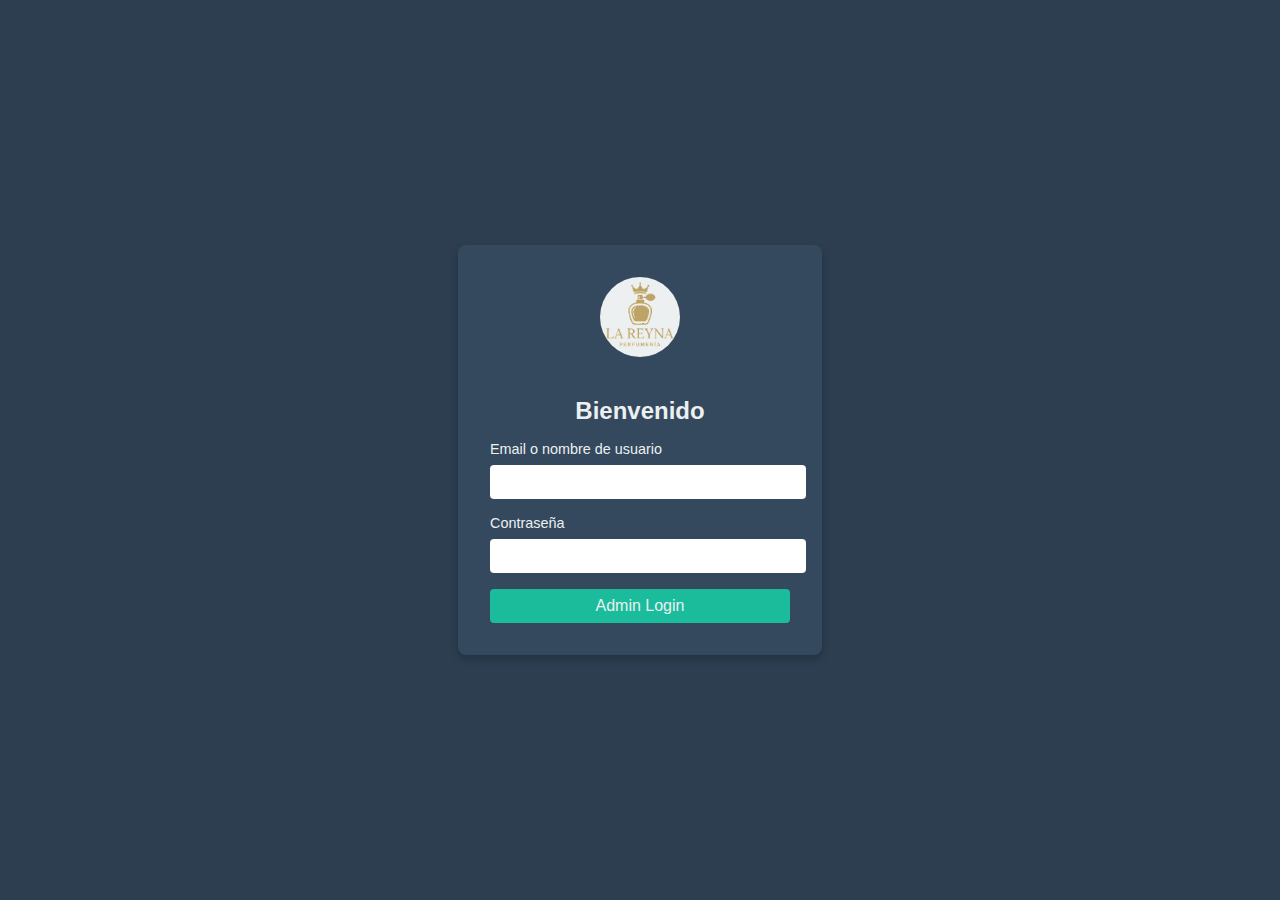
<file: frontend/index.html>
<!DOCTYPE html>
<html lang="es">
<head>
    <meta charset="UTF-8">    <meta name="viewport" content="width=device-width, initial-scale=1.0">    <title>Perfumería La Reyna - Gestión de Clientes</title>
    <link rel="stylesheet" href="css/styles.css">
    <link rel="stylesheet" href="css/productos.css">
    <link rel="stylesheet" href="css/reportes.css">
</head>
<body>
    <header class="header">
        <div class="header-content">
            <h1>Perfumería La Reyna</h1>
            <button id="logout-button" class="logout-button">Cerrar Sesión</button>
        </div>
        <nav>            <ul>
                <li><a href="#" id="tab-clientes" class="active">Clientes</a></li>
                <li><a href="#" id="tab-ventas">Ventas</a></li>
                <li><a href="#" id="tab-reportes">Reportes</a></li>
            </ul>
        </nav>
    </header>
    <main class="container">
        <section id="cliente-form" class="card form-card">
            <h2>Registrar Cliente</h2>
            <form id="form-cliente">
                <div class="form-group">
                    <label for="nombre">Nombres</label>
                    <input type="text" id="nombre" name="nombre" required>
                </div>
                <div class="form-group">
                <label for="nombre">Apellidos</label>
                <input type="text" id="apellido" name="apellido" required>
            </div>
                <div class="form-group">
                    <label for="telefono">Teléfono</label>
                    <input type="tel" id="telefono" name="telefono" required>
                </div>
                <div class="form-group">
                    <label for="email">Correo Electrónico</label>
                    <input type="email" id="email" name="email" required>
                </div>                <div class="form-group">
                    <label for="direccion">Dirección</label>
                    <textarea id="direccion" name="direccion" rows="3"></textarea>
                </div>
                <div class="form-group">
                    <label for="distrito">Distrito</label>
                    <input type="text" id="distrito" name="distrito" required>
                </div>
                <div class="form-group">
                    <label for="sexo">Sexo</label>
                    <select id="sexo" name="sexo" required>
                        <option value="">Seleccione</option>
                        <option value="hombre">Hombre</option>
                        <option value="mujer">Mujer</option>
                        <option value="no_determinado">No Determinado</option>
                    </select>
                </div>
                <div class="form-group">
                    <label for="dni">DNI</label>
                    <input type="text" id="dni" name="dni" required>
                </div>
                <button type="submit" id="btn-guardar">Guardar Cliente</button>
            </form>
        </section>
        <section id="cliente-list" class="card list-card">            <div class="list-header">
                <h2>Lista de Clientes</h2>
                <input type="search" id="buscar" placeholder="Buscar por DNI">
            </div>            <div class="table-container">
                <table>
                    <thead>
                        <tr>
                            <th>Nombre</th>
                            <th>Apellido</th>
                            <th>Teléfono</th>
                            <th>Email</th>
                            <th>Dirección</th>
                            <th>Distrito</th>
                            <th>Sexo</th>
                            <th>DNI</th>
                            <th>Acciones</th>
                        </tr>
                    </thead>
                    <tbody id="tbody-clientes">
                        <!-- filas dinámicas -->
                    </tbody>
                </table>
            </div>
        </section>        <section id="venta-form" class="card form-card" style="display: none;">
            <h2>Registrar Venta</h2>
            <form id="form-venta">
                <div class="form-group">
                    <label for="fecha">Fecha</label>
                    <input type="date" id="fecha" name="fecha" required>
                </div>                <div class="form-group">
                    <label for="cliente">Cliente</label>
                    <select id="cliente" name="cliente" required>
                        <option value="">Seleccione un cliente</option>
                        <!-- Opciones dinámicas -->
                    </select>
                </div>
                <!-- El área de productos seleccionados se obtiene desde el carrito -->
                <input type="hidden" id="productos-input" name="productos">
                <input type="hidden" id="monto" name="monto" step="0.01" required>
                <div class="form-group">
                    <label for="metodo-pago">Método de Pago</label>
                    <select id="metodo-pago" name="metodo-pago" required>
                        <option value="">Seleccione método de pago</option>
                        <option value="efectivo">Efectivo</option>
                        <option value="tarjeta-credito">Tarjeta de Crédito</option>
                        <option value="tarjeta-debito">Tarjeta de Débito</option>
                    </select>
                </div>
                <button type="submit" id="btn-registrar-venta">Registrar Venta</button>
            </form>        </section>        <section id="venta-list" class="card list-card" style="display: none;">
            <div class="list-header">
                <h2>Productos</h2>
                <div class="search-bar">
                    <input type="search" id="buscar-producto" placeholder="Buscar producto">
                    <button id="btn-buscar-producto">Buscar</button>
                </div>
            </div>
            <div class="productos-scroll">
                <div id="productos-container" class="productos-container">
                    <!-- Contenido de productos dinámico -->
                </div>
            </div>
            <div class="productos-seleccionados">
                <h3>Productos Seleccionados</h3>
                <div id="carrito-productos" class="carrito-productos">
                    <!-- Productos seleccionados para la venta -->
                </div>
                <div class="total-container">
                    <span>Total: $</span><span id="total-venta">0.00</span>
                </div>
            </div>        </section>        <section id="reporte-section" class="card list-card" style="display: none;">
            <!-- El contenido se cargará dinámicamente -->
        </section>
    </main>
    <script type="module" src="js/main.js"></script>    <script>
        // Verificar que el usuario esté autenticado como administrador
        document.addEventListener('DOMContentLoaded', () => {
            const role = sessionStorage.getItem('role');
            if (role !== 'admin') {
                window.location.href = 'login.html';
            }
        });
        
        document.getElementById('logout-button').addEventListener('click', () => {
            sessionStorage.clear();
            window.location.href = 'login.html';
        });
    </script>
</body>
</html>
</file>
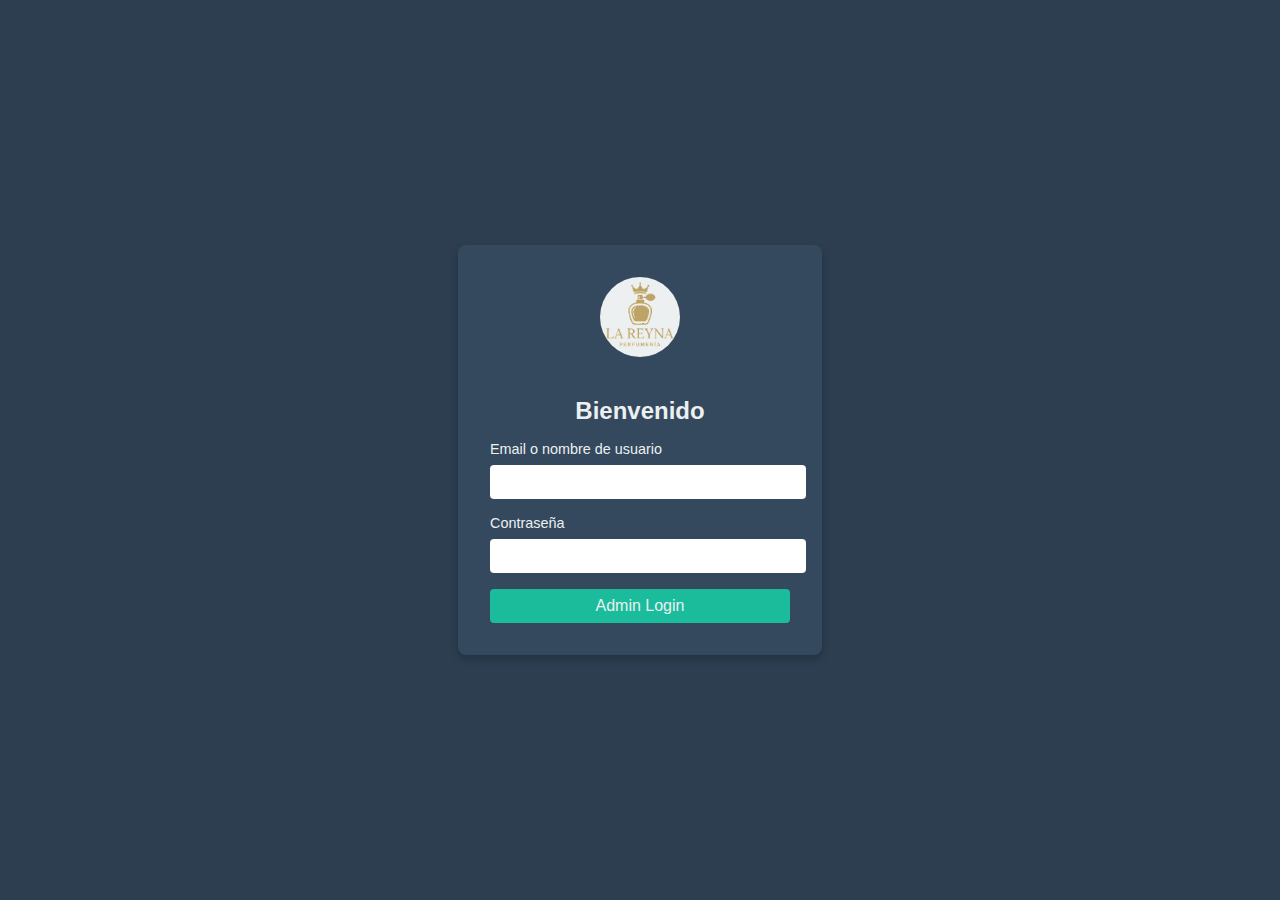
<file: frontend/login.html>
<!DOCTYPE html>
<html lang="es">
<head>
    <meta charset="UTF-8">
    <meta name="viewport" content="width=device-width, initial-scale=1.0">
    <title>Iniciar Sesión</title>
    <link rel="stylesheet" href="css/login.css">
</head>
<body>
    <div class="login-container">
        <div class="login-card">
            <img src="img/user-icon.png" alt="Administrador" class="user-icon">            <h2>Bienvenido</h2>
            <form id="login-form">
                <div class="form-group">
                    <label for="username">Email o nombre de usuario</label>
                    <input type="text" id="username" name="username" required>
                </div>
                <div class="form-group">
                    <label for="password">Contraseña</label>
                    <input type="password" id="password" name="password" required>
                </div>
                <div class="button-group">
                    <button type="submit" id="admin-login-button">Admin Login</button>
                </div>
            </form>
        </div>
    </div>
    <script type="module" src="js/login.js"></script>
</body>
</html>
</file>
<file: frontend/css/styles.css>
/* Estilos generales */
body {
  font-family: 'Roboto', sans-serif;
  margin: 0;
  padding: 0;
  background-color: #f9f9f9;
  color: #333;
}

/* Contenedor principal con scroll horizontal para tablas */
.container {
  max-width: 1400px;
  margin: 1rem auto;
  padding: 0 1rem;
  display: flex;
  gap: 1.5rem;
  flex-wrap: wrap;
}

.header {
  background: linear-gradient(90deg, #6a1b9a, #8e24aa);
  color: white;
  padding: 1rem;
  text-align: center;
  box-shadow: 0 2px 4px rgba(0, 0, 0, 0.1);
}

.header h1 {
  margin: 0;
  font-size: 1.8rem;
}

.header nav ul {
  list-style: none;
  padding: 0;
  margin: 1rem 0 0;
  display: flex;
  justify-content: center;
  gap: 2rem;
}

.header nav ul li a {
  color: white;
  text-decoration: none;
  font-weight: bold;
  padding: 0.5rem 1rem;
  border-radius: 4px;
  transition: background-color 0.3s;
}

.header nav ul li a.active {
  background-color: rgba(255, 255, 255, 0.2);
}

.header-content {
  display: flex;
  justify-content: space-between;
  align-items: center;
}

.logout-button {
  background: #4a148c;
  color: #fff;
  border: none;
  border-radius: 4px;
  padding: 0.5rem 1.2rem;
  font-size: 1rem;
  font-weight: bold;
  cursor: pointer;
  transition: background 0.3s;
  margin-left: 2rem;
}

.logout-button:hover {
  background: #6a1b9a;
}

.card {
  background: white;
  border-radius: 8px;
  box-shadow: 0 2px 4px rgba(0, 0, 0, 0.1);
  padding: 1.5rem;
  flex: 1;
  margin: 0.5rem;
}

/* Estilos para el formulario */
.form-card {  
  flex: 0 0 280px;
  background: #ffffff;
  border-radius: 8px;
  box-shadow: 0 2px 4px rgba(0, 0, 0, 0.1);
  padding: 1rem;
  height: fit-content;
}

.form-card h2 {
  color: #6a1b9a;  
  margin: 0 0 1rem; /* Reducido de 1.5rem a 1rem */
  font-size: 1.2rem; /* Reducido de 1.3rem */
  padding-bottom: 0.5rem;
  border-bottom: 2px solid #f0f0f0;
}

.form-group {
  margin-bottom: 0.8rem;
}

.form-group label {
  display: block;
  margin-bottom: 0.25rem;
  font-weight: 600;
  color: #444;
  font-size: 0.85rem;
}

.form-group input,
.form-group textarea,
.form-group select {
  width: 100%;
  padding: 0.4rem 0.5rem;
  border: 1px solid #ddd;
  border-radius: 4px;
  font-size: 0.85rem;
  transition: all 0.3s ease;
  line-height: 1.2;
  box-sizing: border-box;
}

.form-group input:focus,
.form-group textarea:focus,
.form-group select:focus {
  border-color: #6a1b9a;
  box-shadow: 0 0 0 2px rgba(106, 27, 154, 0.1);
  outline: none;
}

.form-group textarea {
  resize: vertical;
  min-height: 60px;
}

.form-group input:focus,
.form-group textarea:focus,
.form-group select:focus {
  border-color: #6a1b9a;
  box-shadow: 0 0 0 2px rgba(106, 27, 154, 0.1);
  outline: none;
}

/* Lista y tablas con scroll horizontal */
.list-card {
  flex: 1 1 800px;
  background: #fff;
  border-radius: 8px;
  box-shadow: 0 2px 4px rgba(0, 0, 0, 0.1);
  overflow: hidden;
}

.table-container {
  max-height: calc(100vh - 200px);
  overflow-y: auto;
  width: 100%;
  padding: 0.5rem;
  border-radius: 4px;
  scrollbar-width: thin;
  scrollbar-color: #6a1b9a transparent;
}

table {
  width: 100%;
  border-collapse: collapse;
  background: white;
  border-spacing: 0;
}

table th {
  padding: 1rem 0.8rem;
  background: #f8f9fa;
  font-weight: 600;
  text-align: left;
  color: #333;
  border-bottom: 2px solid #dee2e6;
}

table td {
  padding: 0.8rem;
  border-bottom: 1px solid #eee;
  color: #444;
}

/* Anchos específicos para las columnas */
table th:nth-child(1), table td:nth-child(1) { width: 120px; } /* Nombre */
table th:nth-child(2), table td:nth-child(2) { width: 120px; } /* Apellido */
table th:nth-child(3), table td:nth-child(3) { width: 100px; } /* Teléfono */
table th:nth-child(4), table td:nth-child(4) { width: 200px; } /* Email */
table th:nth-child(5), table td:nth-child(5) { width: 200px; } /* Dirección */
table th:nth-child(6), table td:nth-child(6) { width: 100px; } /* Distrito */
table th:nth-child(7), table td:nth-child(7) { width: 80px; } /* Sexo */
table th:nth-child(8), table td:nth-child(8) { width: 90px; } /* DNI */
table th:nth-child(9), table td:nth-child(9) { width: 90px; text-align: center; } /* Acciones */

/* Estilos para la tabla */
.list-card {
  overflow: hidden;
  display: flex;
  flex-direction: column;
}

.list-header {
  position: sticky;
  top: 0;
  z-index: 2;
  background: white;
}

thead {
  position: sticky;
  top: 0;
  background: #f5f5f5;
  z-index: 1;
}

table th:last-child, /* Acciones */
table td:last-child {
  text-align: center;
  width: 100px;
}

/* Estilo para las filas */
tbody tr {
  transition: all 0.2s ease;
}

tbody tr:hover {
  background-color: #f8f9fa;
}

tbody tr:not(:last-child) {
  border-bottom: 1px solid #eee;
}

tbody tr:nth-child(even) {
  background-color: #fcfcfc;
}

/* Estilo para los botones de acción */
.action-btn {
  opacity: 0.7;
  transition: opacity 0.3s ease;
  background: none;
  border: none;
  padding: 0.4rem;
  margin: 0 0.2rem;
  cursor: pointer;
  font-size: 1.1rem;
  color: #6a1b9a;
}

.action-btn:hover {
  opacity: 1;
  transform: scale(1.1);
  transition: transform 0.2s ease;
}

table th {
  background: #f5f5f5;
  padding: 0.8rem;
  font-weight: 600;
  text-align: left;
  color: #444;
  position: sticky;
  top: 0;
  z-index: 1;
}

table td {
  padding: 0.8rem;
  position: relative;
}

/* Tooltip al pasar el mouse sobre celdas truncadas */
table td:hover {
  cursor: default;
}

table td:hover::after {
  content: attr(title);
  position: absolute;
  left: 0;
  top: 100%;
  background: rgba(0, 0, 0, 0.8);
  color: white;
  padding: 5px;
  border-radius: 4px;
  font-size: 0.8rem;
  z-index: 1000;
  white-space: normal;
  max-width: 200px;
  word-wrap: break-word;
}

/* Cabecera de la lista */
.list-header {
  padding: 1rem;
  display: flex;
  justify-content: space-between;
  align-items: center;
  border-bottom: 1px solid #eee;
  background: #fff;
  position: sticky;
  top: 0;
  z-index: 2;
}

.list-header h2 {
  margin: 0;
  color: #6a1b9a;
  font-size: 1.2rem;
}

.list-header input[type="search"] {
  padding: 0.5rem;
  border: 1px solid #ddd;
  border-radius: 4px;
  width: 200px;
}

/* Botones */
button[type="submit"] {
  width: 100%;
  padding: 0.6rem;
  background: #6a1b9a;
  color: white;
  border: none;
  border-radius: 4px;
  font-weight: 600;
  font-size: 0.9rem;
  cursor: pointer;
  transition: all 0.3s ease;
  margin-top: 1rem;
}

button[type="submit"]:hover {
  background: #8e24aa;
  transform: translateY(-1px);
  box-shadow: 0 2px 4px rgba(0, 0, 0, 0.1);
}

button[type="submit"]:active {
  transform: translateY(0);
  box-shadow: none;
}

button[type="submit"]:hover {
  background: #8e24aa;
}

/* Acciones en la tabla */
.action-btn {
  padding: 0.4rem;
  margin: 0 0.2rem;
  background: none;
  border: none;
  cursor: pointer;
  font-size: 1.1rem;
  color: #6a1b9a;
  transition: transform 0.2s;
}

.action-btn:hover {
  transform: scale(1.2);
}

/* Estilos para los mensajes de error */
.form-group .error-message {
  color: #d32f2f;
  font-size: 0.85rem;
  margin-top: 0.3rem;
  display: none;
}

.form-group.error input,
.form-group.error textarea,
.form-group.error select {
  border-color: #d32f2f;
}

.form-group.error .error-message {
  display: block;
}

/* Responsive */
@media (max-width: 1200px) {
  .container {
    flex-direction: column;
  }
  
  .form-card {
    flex: 0 0 100%;
    max-width: none;
  }
  
  .list-card {
    flex: 0 0 100%;
  }
}
</file>
<file: frontend/css/productos.css>
/* Estilos para la vista de productos */
.productos-container {
  display: grid;
  grid-template-columns: repeat(auto-fill, minmax(250px, 1fr));
  gap: 20px;
  padding: 20px;
}

.productos-scroll {
  max-height: 400px;
  overflow-y: auto;
  border: 1px solid #e0e0e0;
  border-radius: 8px;
  background-color: #f5f5f5;
  margin-bottom: 20px;
}

.no-productos {
  text-align: center;
  padding: 50px 0;
  font-size: 18px;
  color: #757575;
  font-style: italic;
}

.producto-card {
  background-color: white;
  border-radius: 8px;
  box-shadow: 0 2px 4px rgba(0, 0, 0, 0.1);
  overflow: hidden;
  transition: transform 0.3s ease, box-shadow 0.3s ease;
  display: flex;
  flex-direction: column;
  height: 350px; /* Altura fija para todos los productos */
}

.producto-card:hover {
  transform: translateY(-5px);
  box-shadow: 0 5px 15px rgba(0, 0, 0, 0.1);
}

.imagen-producto {
  height: 200px;
  overflow: hidden;
  display: flex;
  align-items: center;
  justify-content: center;
  background-color: #f9f9f9;
  padding: 10px;
}

.imagen-producto img {
  max-width: 100%;
  max-height: 180px;
  width: auto;
  height: auto;
  object-fit: contain;
  transition: transform 0.3s ease;
}

.producto-card:hover .imagen-producto img {
  transform: scale(1.05);
}

.info-producto {
  padding: 15px;
  text-align: center;
  flex-grow: 1;
  display: flex;
  flex-direction: column;
  justify-content: space-between;
}

.info-producto h3 {
  margin: 0 0 10px;
  font-size: 18px;
  color: #333;  height: 44px; /* Altura fija para los nombres de productos (2 líneas aprox) */
  overflow: hidden;
  text-overflow: ellipsis;
  display: -webkit-box;
  -webkit-line-clamp: 2;
  line-clamp: 2;
  -webkit-box-orient: vertical;
}

.info-producto p {
  margin: 0 0 15px;
  font-size: 18px;
  font-weight: bold;
  color: #6a1b9a;
}

.btn-agregar-producto {
  background-color: #6a1b9a;
  color: white;
  border: none;
  padding: 8px 15px;
  border-radius: 4px;
  cursor: pointer;
  font-weight: bold;
  transition: background-color 0.3s ease;
}

.btn-agregar-producto:hover {
  background-color: #8e24aa;
}

.productos-seleccionados {
  background-color: white;
  padding: 15px;
  border-radius: 8px;
  box-shadow: 0 2px 4px rgba(0, 0, 0, 0.1);
  margin-top: 20px;
}

.productos-seleccionados h3 {
  margin-top: 0;
  color: #6a1b9a;
  border-bottom: 2px solid #e0e0e0;
  padding-bottom: 10px;
  font-size: 18px;
  font-weight: bold;
  text-align: center;
}

.carrito-productos {
  max-height: 200px;
  overflow-y: auto;
  margin-bottom: 15px;
  border: 1px solid #e0e0e0;
  border-radius: 4px;
  padding: 5px;
  background-color: #f9f9f9;
}

.item-carrito {
  display: flex;
  align-items: center;
  justify-content: space-between;
  padding: 10px;
  border-bottom: 1px solid #e0e0e0;
  background-color: white;
  margin-bottom: 5px;
  border-radius: 4px;
}

.nombre-producto {
  flex: 1;
  font-weight: bold;
}

.controles-cantidad {
  display: flex;
  align-items: center;
  gap: 8px;
}

.btn-menos, .btn-mas {
  background-color: #e0e0e0;
  border: none;
  width: 25px;
  height: 25px;
  border-radius: 50%;
  display: flex;
  align-items: center;
  justify-content: center;
  cursor: pointer;
  font-weight: bold;
}

.cantidad {
  font-weight: bold;
  min-width: 20px;
  text-align: center;
}

.precio-total {
  font-weight: bold;
  margin-left: 15px;
  min-width: 70px;
  text-align: right;
}

.btn-eliminar {
  background: none;
  border: none;
  cursor: pointer;
  font-size: 16px;
  color: #e53935;
}

.total-container {
  display: flex;
  justify-content: flex-end;
  font-size: 22px;
  font-weight: bold;
  margin-top: 15px;
  color: #6a1b9a;
  padding-top: 10px;
  border-top: 2px solid #e0e0e0;
}

.search-bar {
  display: flex;
  gap: 10px;
  margin-bottom: 15px;
}

#buscar-producto {
  flex: 1;
  padding: 10px;
  border: 1px solid #e0e0e0;
  border-radius: 4px;
}

#btn-buscar-producto {
  padding: 10px 15px;
  background-color: #6a1b9a;
  color: white;
  border: none;
  border-radius: 4px;
  cursor: pointer;
}

/* Estilos para el resumen en el formulario */
.productos-resumen {
  background-color: #f9f9f9;
  border: 1px solid #e0e0e0;
  border-radius: 4px;
  padding: 10px;
  max-height: 150px;
  overflow-y: auto;
}

.item-resumen {
  padding: 5px 0;
  border-bottom: 1px solid #e0e0e0;
}

.item-resumen:last-child {
  border-bottom: none;
}
</file>
<file: frontend/css/reportes.css>
/* Estilos para la sección de reportes */
.reporte-container {
    width: 100%;
    display: flex;
    flex-direction: column;
    gap: 20px;
    background: #ffffff;
    border-radius: 8px;
    box-shadow: 0 2px 4px rgba(0, 0, 0, 0.1);
    padding: 1.5rem;
}

.fecha-filter {
    background-color: #fff;
    padding: 1.5rem;
    border-radius: 8px;
    border: 1px solid #eee;
    box-shadow: 0 2px 4px rgba(0, 0, 0, 0.05);
    margin-bottom: 1.5rem;
}

.fecha-filter h3 {
    margin: 0 0 1.2rem 0;
    font-size: 1.1rem;
    color: #444;
    font-weight: 600;
}

.fecha-inputs {
    display: flex;
    flex-wrap: wrap;
    gap: 1.5rem;
    align-items: flex-end;
}

.fecha-group {
    flex: 1;
    min-width: 200px;
}

.fecha-group label {
    display: block;
    margin-bottom: 0.5rem;
    font-weight: 500;
    color: #666;
    font-size: 0.9rem;
}

.fecha-group input {
    width: 100%;
    padding: 0.7rem;
    border: 1px solid #ddd;
    border-radius: 6px;
    font-size: 0.95rem;
    color: #444;
    background-color: #f9f9f9;
    transition: all 0.3s ease;
}

.fecha-group input:focus {
    border-color: #6a1b9a;
    background-color: #fff;
    outline: none;
    box-shadow: 0 0 0 3px rgba(106, 27, 154, 0.1);
}

.fecha-buttons {
    display: flex;
    gap: 1rem;
    margin-left: auto;
}

.fecha-buttons button {
    padding: 0.7rem 1.5rem;
    border: none;
    border-radius: 6px;
    cursor: pointer;
    font-weight: 600;
    font-size: 0.95rem;
    transition: all 0.3s ease;
}

.btn-actualizar {
    background-color: #6a1b9a;
    color: white;
}

.btn-actualizar:hover {
    background-color: #8e24aa;
    transform: translateY(-1px);
    box-shadow: 0 2px 4px rgba(0, 0, 0, 0.1);
}

.btn-imprimir {
    background-color: #f0f0f0;
    color: #444;
}

.btn-imprimir:hover {
    background-color: #e0e0e0;
    transform: translateY(-1px);
    box-shadow: 0 2px 4px rgba(0, 0, 0, 0.1);
}

.reporte-tabs {
    display: flex;
    gap: 10px;
    border-bottom: 1px solid #dee2e6;
    padding-bottom: 10px;
    margin-bottom: 15px;
}

.tab-reporte {
    padding: 6px 12px;
    background: none;
    border: 1px solid transparent;
    border-radius: 4px;
    cursor: pointer;
    font-weight: 500;
    color: #495057;
}

.tab-reporte:hover {
    color: #007bff;
    border-color: #e9ecef;
}

.tab-reporte.active {
    color: #007bff;
    border-color: #dee2e6;
    border-bottom-color: white;
    margin-bottom: -1px;
    background-color: white;
}

.reporte-content {
    position: relative;
    overflow-x: auto;
}

.reporte-table {
    width: 100%;
    min-width: 1200px;
    margin-bottom: 1rem;
    background-color: #ffffff;
}

.reporte-table th, 
.reporte-table td {
    padding: 0.8rem;
    text-align: left;
    border-bottom: 1px solid #dee2e6;
    white-space: nowrap;
}

.reporte-table thead th {
    background-color: #f8f9fa;
    color: #495057;
    font-weight: 600;
    position: sticky;
    top: 0;
    z-index: 1;
    border-bottom: 2px solid #dee2e6;
}

.reporte-table tbody tr:hover {
    background-color: #f8f9fa;
}

/* Estilos para la sección de análisis */
.analisis-container {
    display: flex;
    flex-wrap: wrap;
    gap: 20px;
    margin-bottom: 20px;
}

.analisis-card {
    background-color: #fff;
    border-radius: 8px;
    box-shadow: 0 2px 4px rgba(0, 0, 0, 0.1);
    padding: 20px;
    flex: 1 0 300px;
}

.analisis-card h3 {
    margin-top: 0;
    color: #333;
    font-size: 1.2rem;
    padding-bottom: 10px;
    border-bottom: 1px solid #eee;
}

.analisis-datos {
    margin-top: 15px;
}

.dato-item {
    display: flex;
    justify-content: space-between;
    margin-bottom: 10px;
    font-size: 1.1rem;
}

.dato-label {
    font-weight: 500;
    color: #555;
}

.dato-valor {
    font-weight: 700;
    color: #333;
}

.analisis-table {
    width: 100%;
    border-collapse: collapse;
    margin-top: 15px;
}

.analisis-table th, 
.analisis-table td {
    padding: 8px 12px;
    text-align: left;
    border-bottom: 1px solid #eee;
}

.analisis-table th {
    background-color: #f8f9fa;
    font-weight: 600;
}

.analisis-table tr:last-child td {
    border-bottom: none;
}

/* Estilos para el gráfico */
.full-width {
    flex-basis: 100%;
}

@media (max-width: 768px) {
    .analisis-container {
        flex-direction: column;
    }
    
    .grafico-container {
        height: 200px;
        overflow-x: auto;
    }
}

/* Estilos para impresión */
@media print {
    .header, .form-card, nav, .fecha-buttons, .reporte-tabs {
        display: none !important;
    }

    .list-card {
        border: none !important;
        box-shadow: none !important;
        width: 100% !important;
    }

    .reporte-table {
        width: 100% !important;
    }

    .fecha-filter {
        border: none;
        background: none;
        padding: 0;
        margin-bottom: 20px;
    }

    .fecha-filter h3 {
        font-size: 16pt;
        margin-bottom: 5px;
    }

    body, html {
        width: 100% !important;
        margin: 0 !important;
        padding: 0 !important;
    }
}
</file>
<file: frontend/css/login.css>
/* Estilos para la página de login */
body {
  display: flex;
  justify-content: center;
  align-items: center;
  height: 100vh;
  margin: 0;
  background-color: #2c3e50;
  font-family: Arial, sans-serif;
  color: #ecf0f1;
}

.login-container {
  background-color: #34495e;
  padding: 2rem;
  border-radius: 8px;
  box-shadow: 0 4px 8px rgba(0, 0, 0, 0.2);
  text-align: center;
  width: 300px;
}

.login-card img.user-icon {
  width: 80px;
  height: 80px;
  margin-bottom: 1rem;
  border-radius: 50%;
  background-color: #ecf0f1;
}

.login-card h2 {
  margin-bottom: 1rem;
  font-size: 1.5rem;
}

.form-group {
  margin-bottom: 1rem;
  text-align: left;
}

.form-group label {
  display: block;
  margin-bottom: 0.5rem;
  font-size: 0.9rem;
}

.form-group input {
  width: 100%;
  padding: 0.5rem;
  border: none;
  border-radius: 4px;
  font-size: 1rem;
}

.button-group {
  display: flex;
  justify-content: space-between;
  gap: 1rem;
}

.button-group button {
  flex: 1;
  padding: 0.5rem;
  border: none;
  border-radius: 4px;
  background-color: #1abc9c;
  color: #ecf0f1;
  font-size: 1rem;
  cursor: pointer;
  transition: background-color 0.3s;
}

.button-group button:hover {
  background-color: #16a085;
}
</file>
